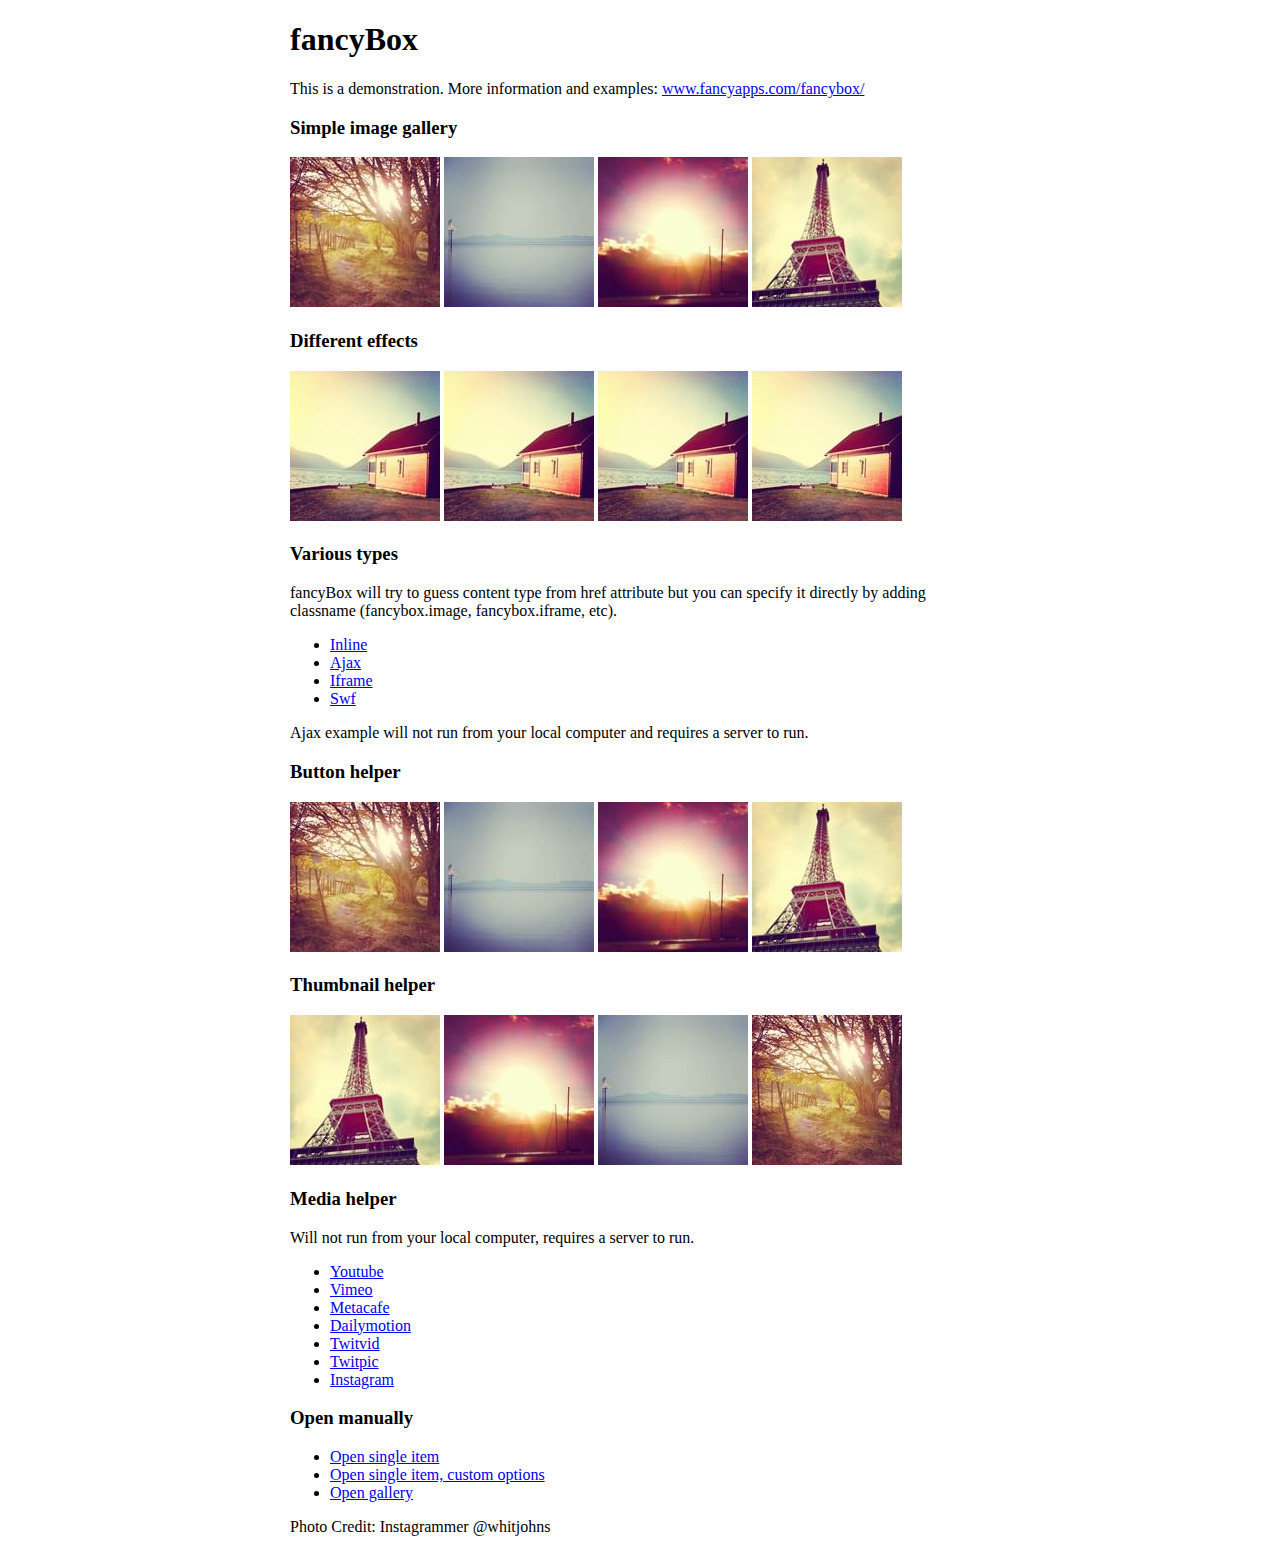
<file: assets/js/fancybox/demo/index.html>
<!DOCTYPE html>
<html>
<head>
	<title>fancyBox - Fancy jQuery Lightbox Alternative | Demonstration</title>
	<meta http-equiv="Content-Type" content="text/html; charset=UTF-8" />

	<!-- Add jQuery library -->
	<script type="text/javascript" src="../lib/jquery-1.10.1.min.js"></script>

	<!-- Add mousewheel plugin (this is optional) -->
	<script type="text/javascript" src="../lib/jquery.mousewheel-3.0.6.pack.js"></script>

	<!-- Add fancyBox main JS and CSS files -->
	<script type="text/javascript" src="../source/jquery.fancybox.js?v=2.1.5"></script>
	<link rel="stylesheet" type="text/css" href="../source/jquery.fancybox.css?v=2.1.5" media="screen" />

	<!-- Add Button helper (this is optional) -->
	<link rel="stylesheet" type="text/css" href="../source/helpers/jquery.fancybox-buttons.css?v=1.0.5" />
	<script type="text/javascript" src="../source/helpers/jquery.fancybox-buttons.js?v=1.0.5"></script>

	<!-- Add Thumbnail helper (this is optional) -->
	<link rel="stylesheet" type="text/css" href="../source/helpers/jquery.fancybox-thumbs.css?v=1.0.7" />
	<script type="text/javascript" src="../source/helpers/jquery.fancybox-thumbs.js?v=1.0.7"></script>

	<!-- Add Media helper (this is optional) -->
	<script type="text/javascript" src="../source/helpers/jquery.fancybox-media.js?v=1.0.6"></script>

	<script type="text/javascript">
		$(document).ready(function() {
			/*
			 *  Simple image gallery. Uses default settings
			 */

			$('.fancybox').fancybox();

			/*
			 *  Different effects
			 */

			// Change title type, overlay closing speed
			$(".fancybox-effects-a").fancybox({
				helpers: {
					title : {
						type : 'outside'
					},
					overlay : {
						speedOut : 0
					}
				}
			});

			// Disable opening and closing animations, change title type
			$(".fancybox-effects-b").fancybox({
				openEffect  : 'none',
				closeEffect	: 'none',

				helpers : {
					title : {
						type : 'over'
					}
				}
			});

			// Set custom style, close if clicked, change title type and overlay color
			$(".fancybox-effects-c").fancybox({
				wrapCSS    : 'fancybox-custom',
				closeClick : true,

				openEffect : 'none',

				helpers : {
					title : {
						type : 'inside'
					},
					overlay : {
						css : {
							'background' : 'rgba(238,238,238,0.85)'
						}
					}
				}
			});

			// Remove padding, set opening and closing animations, close if clicked and disable overlay
			$(".fancybox-effects-d").fancybox({
				padding: 0,

				openEffect : 'elastic',
				openSpeed  : 150,

				closeEffect : 'elastic',
				closeSpeed  : 150,

				closeClick : true,

				helpers : {
					overlay : null
				}
			});

			/*
			 *  Button helper. Disable animations, hide close button, change title type and content
			 */

			$('.fancybox-buttons').fancybox({
				openEffect  : 'none',
				closeEffect : 'none',

				prevEffect : 'none',
				nextEffect : 'none',

				closeBtn  : false,

				helpers : {
					title : {
						type : 'inside'
					},
					buttons	: {}
				},

				afterLoad : function() {
					this.title = 'Image ' + (this.index + 1) + ' of ' + this.group.length + (this.title ? ' - ' + this.title : '');
				}
			});


			/*
			 *  Thumbnail helper. Disable animations, hide close button, arrows and slide to next gallery item if clicked
			 */

			$('.fancybox-thumbs').fancybox({
				prevEffect : 'none',
				nextEffect : 'none',

				closeBtn  : false,
				arrows    : false,
				nextClick : true,

				helpers : {
					thumbs : {
						width  : 50,
						height : 50
					}
				}
			});

			/*
			 *  Media helper. Group items, disable animations, hide arrows, enable media and button helpers.
			*/
			$('.fancybox-media')
				.attr('rel', 'media-gallery')
				.fancybox({
					openEffect : 'none',
					closeEffect : 'none',
					prevEffect : 'none',
					nextEffect : 'none',

					arrows : false,
					helpers : {
						media : {},
						buttons : {}
					}
				});

			/*
			 *  Open manually
			 */

			$("#fancybox-manual-a").click(function() {
				$.fancybox.open('1_b.jpg');
			});

			$("#fancybox-manual-b").click(function() {
				$.fancybox.open({
					href : 'iframe.html',
					type : 'iframe',
					padding : 5
				});
			});

			$("#fancybox-manual-c").click(function() {
				$.fancybox.open([
					{
						href : '1_b.jpg',
						title : 'My title'
					}, {
						href : '2_b.jpg',
						title : '2nd title'
					}, {
						href : '3_b.jpg'
					}
				], {
					helpers : {
						thumbs : {
							width: 75,
							height: 50
						}
					}
				});
			});


		});
	</script>
	<style type="text/css">
		.fancybox-custom .fancybox-skin {
			box-shadow: 0 0 50px #222;
		}

		body {
			max-width: 700px;
			margin: 0 auto;
		}
	</style>
</head>
<body>
	<h1>fancyBox</h1>

	<p>This is a demonstration. More information and examples: <a href="http://fancyapps.com/fancybox/">www.fancyapps.com/fancybox/</a></p>

	<h3>Simple image gallery</h3>
	<p>
		<a class="fancybox" href="1_b.jpg" data-fancybox-group="gallery" title="Lorem ipsum dolor sit amet"><img src="1_s.jpg" alt="" /></a>

		<a class="fancybox" href="2_b.jpg" data-fancybox-group="gallery" title="Etiam quis mi eu elit temp"><img src="2_s.jpg" alt="" /></a>

		<a class="fancybox" href="3_b.jpg" data-fancybox-group="gallery" title="Cras neque mi, semper leon"><img src="3_s.jpg" alt="" /></a>

		<a class="fancybox" href="4_b.jpg" data-fancybox-group="gallery" title="Sed vel sapien vel sem uno"><img src="4_s.jpg" alt="" /></a>
	</p>

	<h3>Different effects</h3>
	<p>
		<a class="fancybox-effects-a" href="5_b.jpg" title="Lorem ipsum dolor sit amet, consectetur adipiscing elit"><img src="5_s.jpg" alt="" /></a>

		<a class="fancybox-effects-b" href="5_b.jpg" title="Lorem ipsum dolor sit amet, consectetur adipiscing elit"><img src="5_s.jpg" alt="" /></a>

		<a class="fancybox-effects-c" href="5_b.jpg" title="Lorem ipsum dolor sit amet, consectetur adipiscing elit"><img src="5_s.jpg" alt="" /></a>

		<a class="fancybox-effects-d" href="5_b.jpg" title="Lorem ipsum dolor sit amet, consectetur adipiscing elit"><img src="5_s.jpg" alt="" /></a>
	</p>

	<h3>Various types</h3>
	<p>
		fancyBox will try to guess content type from href attribute but you can specify it directly by adding classname (fancybox.image, fancybox.iframe, etc).
	</p>
	<ul>
		<li><a class="fancybox" href="#inline1" title="Lorem ipsum dolor sit amet">Inline</a></li>
		<li><a class="fancybox fancybox.ajax" href="ajax.txt">Ajax</a></li>
		<li><a class="fancybox fancybox.iframe" href="iframe.html">Iframe</a></li>
		<li><a class="fancybox" href="http://www.adobe.com/jp/events/cs3_web_edition_tour/swfs/perform.swf">Swf</a></li>
	</ul>

	<div id="inline1" style="width:400px;display: none;">
		<h3>Etiam quis mi eu elit</h3>
		<p>
			Lorem ipsum dolor sit amet, consectetur adipiscing elit. Etiam quis mi eu elit tempor facilisis id et neque. Nulla sit amet sem sapien. Vestibulum imperdiet porta ante ac ornare. Nulla et lorem eu nibh adipiscing ultricies nec at lacus. Cras laoreet ultricies sem, at blandit mi eleifend aliquam. Nunc enim ipsum, vehicula non pretium varius, cursus ac tortor. Vivamus fringilla congue laoreet. Quisque ultrices sodales orci, quis rhoncus justo auctor in. Phasellus dui eros, bibendum eu feugiat ornare, faucibus eu mi. Nunc aliquet tempus sem, id aliquam diam varius ac. Maecenas nisl nunc, molestie vitae eleifend vel, iaculis sed magna. Aenean tempus lacus vitae orci posuere porttitor eget non felis. Donec lectus elit, aliquam nec eleifend sit amet, vestibulum sed nunc.
		</p>
	</div>

	<p>
		Ajax example will not run from your local computer and requires a server to run.
	</p>

	<h3>Button helper</h3>
	<p>
		<a class="fancybox-buttons" data-fancybox-group="button" href="1_b.jpg"><img src="1_s.jpg" alt="" /></a>

		<a class="fancybox-buttons" data-fancybox-group="button" href="2_b.jpg"><img src="2_s.jpg" alt="" /></a>

		<a class="fancybox-buttons" data-fancybox-group="button" href="3_b.jpg"><img src="3_s.jpg" alt="" /></a>

		<a class="fancybox-buttons" data-fancybox-group="button" href="4_b.jpg"><img src="4_s.jpg" alt="" /></a>
	</p>

	<h3>Thumbnail helper</h3>
	<p>
		<a class="fancybox-thumbs" data-fancybox-group="thumb" href="4_b.jpg"><img src="4_s.jpg" alt="" /></a>

		<a class="fancybox-thumbs" data-fancybox-group="thumb" href="3_b.jpg"><img src="3_s.jpg" alt="" /></a>

		<a class="fancybox-thumbs" data-fancybox-group="thumb" href="2_b.jpg"><img src="2_s.jpg" alt="" /></a>

		<a class="fancybox-thumbs" data-fancybox-group="thumb" href="1_b.jpg"><img src="1_s.jpg" alt="" /></a>
	</p>

	<h3>Media helper</h3>
	<p>
		Will not run from your local computer, requires a server to run.
	</p>

	<ul>
		<li><a class="fancybox-media" href="http://www.youtube.com/watch?v=opj24KnzrWo">Youtube</a></li>
		<li><a class="fancybox-media" href="http://vimeo.com/47480346">Vimeo</a></li>
		<li><a class="fancybox-media" href="http://www.metacafe.com/watch/7635964/">Metacafe</a></li>
		<li><a class="fancybox-media" href="http://www.dailymotion.com/video/xoeylt_electric-guest-this-head-i-hold_music">Dailymotion</a></li>
		<li><a class="fancybox-media" href="http://twitvid.com/QY7MD">Twitvid</a></li>
		<li><a class="fancybox-media" href="http://twitpic.com/7p93st">Twitpic</a></li>
		<li><a class="fancybox-media" href="http://instagr.am/p/IejkuUGxQn">Instagram</a></li>
	</ul>

	<h3>Open manually</h3>
	<ul>
		<li><a id="fancybox-manual-a" href="javascript:;">Open single item</a></li>
		<li><a id="fancybox-manual-b" href="javascript:;">Open single item, custom options</a></li>
		<li><a id="fancybox-manual-c" href="javascript:;">Open gallery</a></li>
	</ul>

	<p>
		Photo Credit: Instagrammer @whitjohns
	</p>
</body>
</html>
</file>
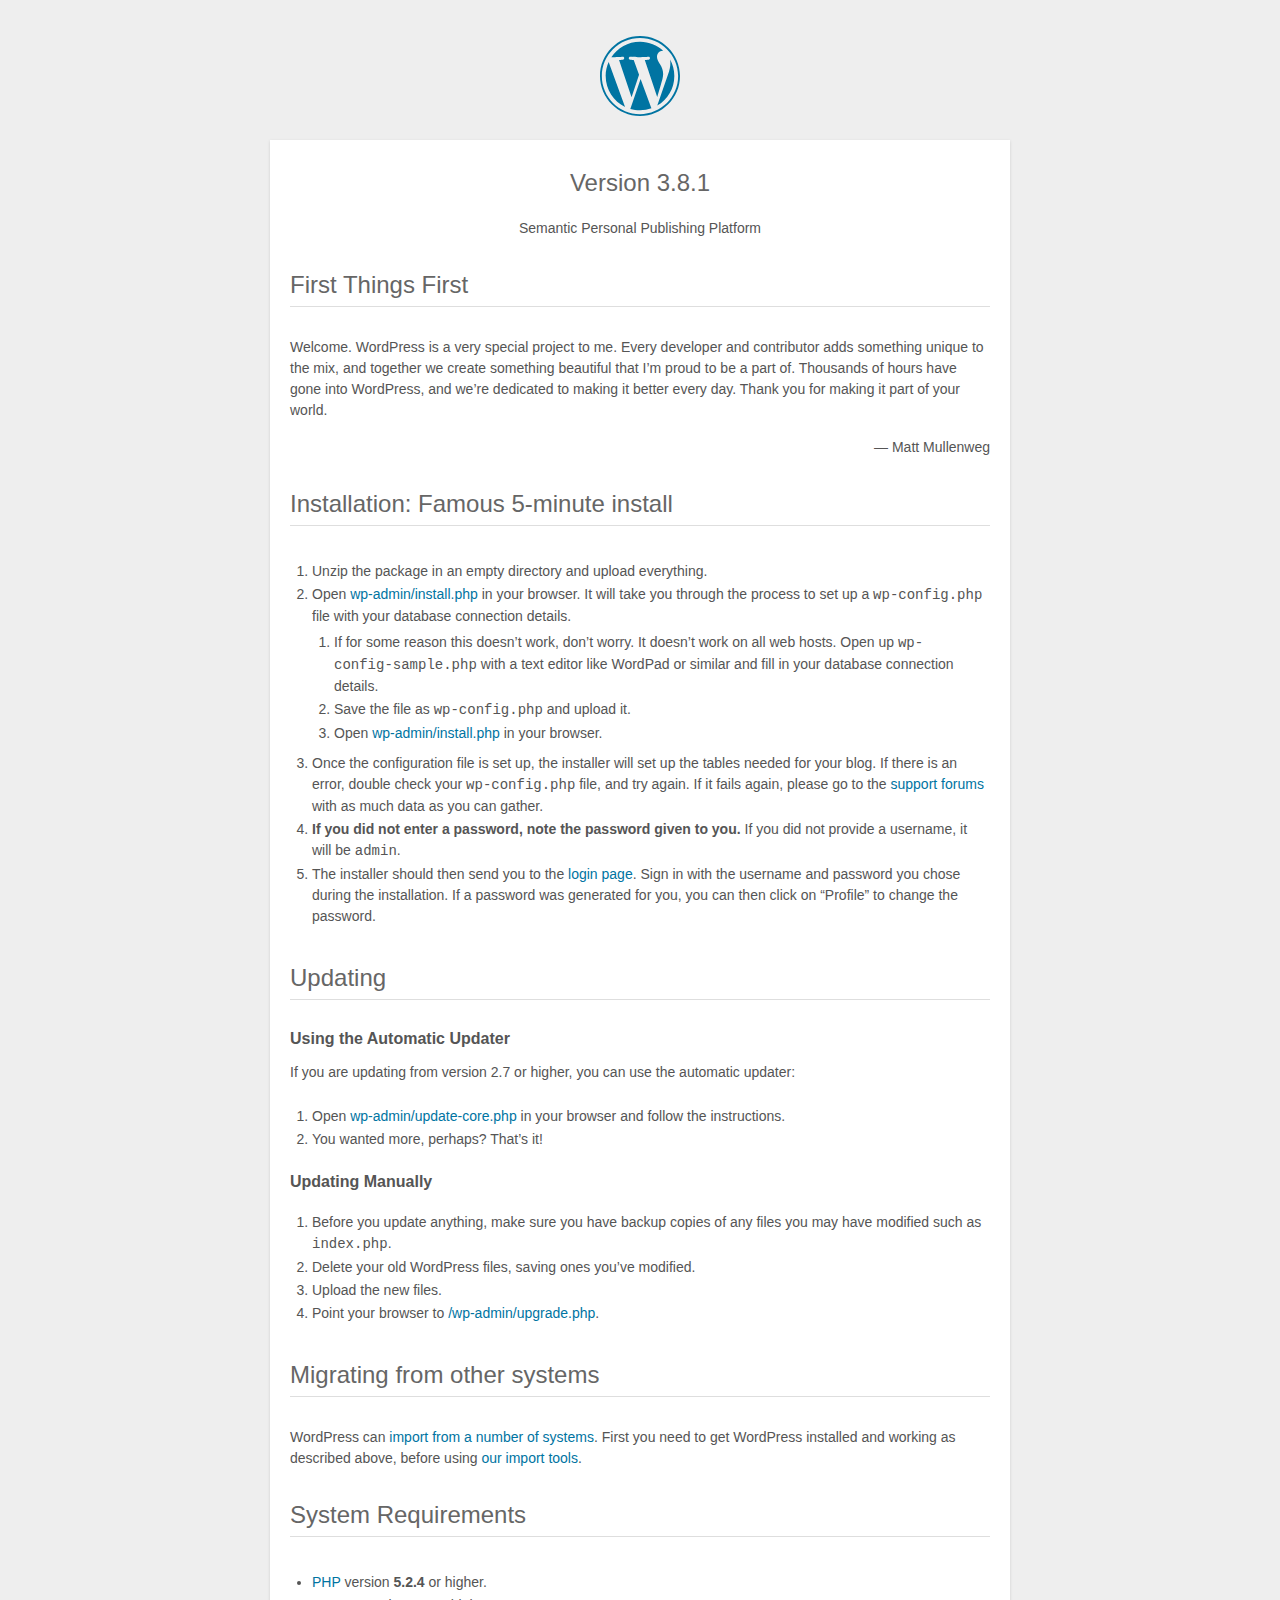
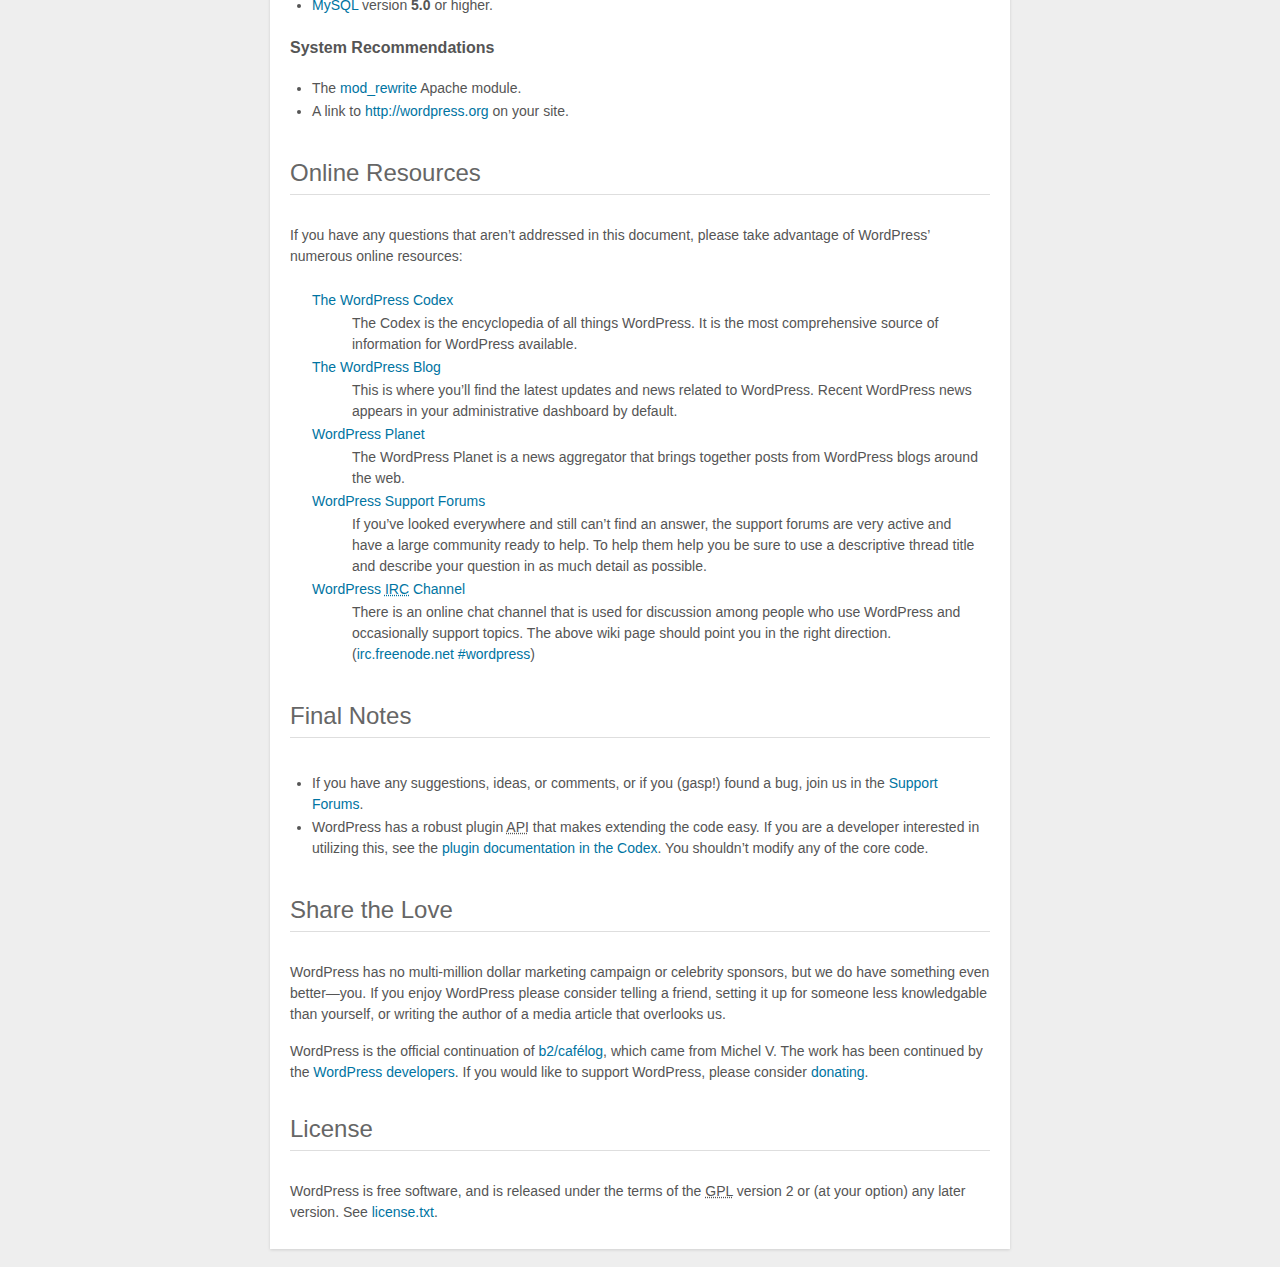
<file: blog/readme.html>
<!DOCTYPE html>
<html>
<head>
	<meta name="viewport" content="width=device-width" />
	<meta http-equiv="Content-Type" content="text/html; charset=utf-8" />
	<title>WordPress &#8250; ReadMe</title>
	<link rel="stylesheet" href="wp-admin/css/install.css?ver=20100228" type="text/css" />
</head>
<body>
<h1 id="logo">
	<a href="http://wordpress.org/"><img alt="WordPress" src="wp-admin/images/wordpress-logo.png" /></a>
	<br /> Version 3.8.1
</h1>
<p style="text-align: center">Semantic Personal Publishing Platform</p>

<h1>First Things First</h1>
<p>Welcome. WordPress is a very special project to me. Every developer and contributor adds something unique to the mix, and together we create something beautiful that I&#8217;m proud to be a part of. Thousands of hours have gone into WordPress, and we&#8217;re dedicated to making it better every day. Thank you for making it part of your world.</p>
<p style="text-align: right">&#8212; Matt Mullenweg</p>

<h1>Installation: Famous 5-minute install</h1>
<ol>
	<li>Unzip the package in an empty directory and upload everything.</li>
	<li>Open <span class="file"><a href="wp-admin/install.php">wp-admin/install.php</a></span> in your browser. It will take you through the process to set up a <code>wp-config.php</code> file with your database connection details.
		<ol>
			<li>If for some reason this doesn&#8217;t work, don&#8217;t worry. It doesn&#8217;t work on all web hosts. Open up <code>wp-config-sample.php</code> with a text editor like WordPad or similar and fill in your database connection details.</li>
			<li>Save the file as <code>wp-config.php</code> and upload it.</li>
			<li>Open <span class="file"><a href="wp-admin/install.php">wp-admin/install.php</a></span> in your browser.</li>
		</ol>
	</li>
	<li>Once the configuration file is set up, the installer will set up the tables needed for your blog. If there is an error, double check your <code>wp-config.php</code> file, and try again. If it fails again, please go to the <a href="http://wordpress.org/support/" title="WordPress support">support forums</a> with as much data as you can gather.</li>
	<li><strong>If you did not enter a password, note the password given to you.</strong> If you did not provide a username, it will be <code>admin</code>.</li>
	<li>The installer should then send you to the <a href="wp-login.php">login page</a>. Sign in with the username and password you chose during the installation. If a password was generated for you, you can then click on &#8220;Profile&#8221; to change the password.</li>
</ol>

<h1>Updating</h1>
<h2>Using the Automatic Updater</h2>
<p>If you are updating from version 2.7 or higher, you can use the automatic updater:</p>
<ol>
	<li>Open <span class="file"><a href="wp-admin/update-core.php">wp-admin/update-core.php</a></span> in your browser and follow the instructions.</li>
	<li>You wanted more, perhaps? That&#8217;s it!</li>
</ol>

<h2>Updating Manually</h2>
<ol>
	<li>Before you update anything, make sure you have backup copies of any files you may have modified such as <code>index.php</code>.</li>
	<li>Delete your old WordPress files, saving ones you&#8217;ve modified.</li>
	<li>Upload the new files.</li>
	<li>Point your browser to <span class="file"><a href="wp-admin/upgrade.php">/wp-admin/upgrade.php</a>.</span></li>
</ol>

<h1>Migrating from other systems</h1>
<p>WordPress can <a href="http://codex.wordpress.org/Importing_Content">import from a number of systems</a>. First you need to get WordPress installed and working as described above, before using <a href="wp-admin/import.php" title="Import to WordPress">our import tools</a>.</p>

<h1>System Requirements</h1>
<ul>
	<li><a href="http://php.net/">PHP</a> version <strong>5.2.4</strong> or higher.</li>
	<li><a href="http://www.mysql.com/">MySQL</a> version <strong>5.0</strong> or higher.</li>
</ul>

<h2>System Recommendations</h2>
<ul>
	<li>The <a href="http://httpd.apache.org/docs/2.2/mod/mod_rewrite.html">mod_rewrite</a> Apache module.</li>
	<li>A link to <a href="http://wordpress.org/">http://wordpress.org</a> on your site.</li>
</ul>

<h1>Online Resources</h1>
<p>If you have any questions that aren&#8217;t addressed in this document, please take advantage of WordPress&#8217; numerous online resources:</p>
<dl>
	<dt><a href="http://codex.wordpress.org/">The WordPress Codex</a></dt>
		<dd>The Codex is the encyclopedia of all things WordPress. It is the most comprehensive source of information for WordPress available.</dd>
	<dt><a href="http://wordpress.org/news/">The WordPress Blog</a></dt>
		<dd>This is where you&#8217;ll find the latest updates and news related to WordPress. Recent WordPress news appears in your administrative dashboard by default.</dd>
	<dt><a href="http://planet.wordpress.org/">WordPress Planet</a></dt>
		<dd>The WordPress Planet is a news aggregator that brings together posts from WordPress blogs around the web.</dd>
	<dt><a href="http://wordpress.org/support/">WordPress Support Forums</a></dt>
		<dd>If you&#8217;ve looked everywhere and still can&#8217;t find an answer, the support forums are very active and have a large community ready to help. To help them help you be sure to use a descriptive thread title and describe your question in as much detail as possible.</dd>
	<dt><a href="http://codex.wordpress.org/IRC">WordPress <abbr title="Internet Relay Chat">IRC</abbr> Channel</a></dt>
		<dd>There is an online chat channel that is used for discussion among people who use WordPress and occasionally support topics. The above wiki page should point you in the right direction. (<a href="irc://irc.freenode.net/wordpress">irc.freenode.net #wordpress</a>)</dd>
</dl>

<h1>Final Notes</h1>
<ul>
	<li>If you have any suggestions, ideas, or comments, or if you (gasp!) found a bug, join us in the <a href="http://wordpress.org/support/">Support Forums</a>.</li>
	<li>WordPress has a robust plugin <abbr title="application programming interface">API</abbr> that makes extending the code easy. If you are a developer interested in utilizing this, see the <a href="http://codex.wordpress.org/Plugin_API" title="WordPress plugin API">plugin documentation in the Codex</a>. You shouldn&#8217;t modify any of the core code.</li>
</ul>

<h1>Share the Love</h1>
<p>WordPress has no multi-million dollar marketing campaign or celebrity sponsors, but we do have something even better&#8212;you. If you enjoy WordPress please consider telling a friend, setting it up for someone less knowledgable than yourself, or writing the author of a media article that overlooks us.</p>

<p>WordPress is the official continuation of <a href="http://cafelog.com/">b2/caf&#233;log</a>, which came from Michel V. The work has been continued by the <a href="http://wordpress.org/about/">WordPress developers</a>. If you would like to support WordPress, please consider <a href="http://wordpress.org/donate/" title="Donate to WordPress">donating</a>.</p>

<h1>License</h1>
<p>WordPress is free software, and is released under the terms of the <abbr title="GNU General Public License">GPL</abbr> version 2 or (at your option) any later version. See <a href="license.txt">license.txt</a>.</p>

</body>
</html>
</file>
<file: blog/wp-admin/css/install.css>
html {
	background: #eee;
	margin: 0 20px;
}

body {
	background: #fff;
	color: #555;
	font-family: "Open Sans", sans-serif;
	margin: 140px auto 25px;
	padding: 20px 20px 10px 20px;
	max-width: 700px;
	-webkit-font-smoothing: subpixel-antialiased;
	-webkit-box-shadow: 0 1px 3px rgba(0,0,0,0.13);
	box-shadow: 0 1px 3px rgba(0,0,0,0.13);
}

a {
	color: #0074a2;
	text-decoration: none;
}

a:hover {
	color: #2ea2cc;
}

h1 {
	border-bottom: 1px solid #dedede;
	clear: both;
	color: #666;
	font-size: 24px;
	margin: 30px 0;
	padding: 0;
	padding-bottom: 7px;
	font-weight: normal;
}

h2 {
	font-size: 16px;
}

p, li, dd, dt {
	padding-bottom: 2px;
	font-size: 14px;
	line-height: 1.5;
}

code, .code {
	font-family: Consolas, Monaco, monospace;
}

ul, ol, dl {
	padding: 5px 5px 5px 22px;
}

a img {
	border:0
}
abbr {
	border: 0;
	font-variant: normal;
}
#logo {
	margin: 6px 0 14px 0;
	border-bottom: none;
	text-align:center
}
#logo a {
	background-image: url('../images/w-logo-blue.png?ver=20131202');
	background-image: none, url('../images/wordpress-logo.svg?ver=20131107');
	background-size: 80px 80px;
	background-position: center top;
	background-repeat: no-repeat;
	color: #999;
	height: 80px;
	font-size: 20px;
	font-weight: normal;
	line-height: 1.3em;
	margin: -130px auto 25px;
	padding: 0;
	text-decoration: none;
	width: 80px;
	text-indent: -9999px;
	outline: none;
	overflow: hidden;
	display: block;
}
.step {
	margin: 20px 0 15px;
}
.step, th {
	text-align: left;
	padding: 0;
}
.step .button-large {
	font-size: 14px;
}
textarea {
	border: 1px solid #dfdfdf;
	font-family: "Open Sans", sans-serif;
	width: 100%;
	-moz-box-sizing: border-box;
	-webkit-box-sizing: border-box;
	-ms-box-sizing: border-box; /* ie8 only */
	box-sizing: border-box;
}

.form-table {
	border-collapse: collapse;
	margin-top: 1em;
	width: 100%;
}

.form-table td {
	margin-bottom: 9px;
	padding: 10px 20px 10px 0;
	border-bottom: 8px solid #fff;
	font-size: 14px;
	vertical-align: top
}

.form-table th {
	font-size: 14px;
	text-align: left;
	padding: 16px 20px 10px 0;
	width: 140px;
	vertical-align: top;
}

.form-table code {
	line-height: 18px;
	font-size: 14px;
}

.form-table p {
	margin: 4px 0 0 0;
	font-size: 11px;
}

.form-table input {
	line-height: 20px;
	font-size: 15px;
	padding: 3px 5px;
	border: 1px solid #ddd;
	box-shadow: inset 0 1px 2px rgba(0,0,0,0.07);
}

input,
submit {
	font-family: "Open Sans", sans-serif;
}

.form-table input[type=text],
.form-table input[type=password] {
	width: 206px;
}

.form-table th p {
	font-weight: normal;
}

.form-table.install-success td {
	vertical-align: middle;
	padding: 16px 20px 10px 0;
}

.form-table.install-success td p {
	margin: 0;
	font-size: 14px;
}

.form-table.install-success td code {
	margin: 0;
	font-size: 18px;
}

#error-page {
	margin-top: 50px;
}

#error-page p {
	font-size: 14px;
	line-height: 18px;
	margin: 25px 0 20px;
}

#error-page code, .code {
	font-family: Consolas, Monaco, monospace;
}

#pass-strength-result {
	background-color: #eee;
	border-color: #ddd !important;
	border-style: solid;
	border-width: 1px;
	margin: 5px 5px 5px 0;
	padding: 5px;
	text-align: center;
	width: 200px;
	display: none;
}

#pass-strength-result.bad {
	background-color: #ffb78c;
	border-color: #ff853c !important;
}

#pass-strength-result.good {
	background-color: #ffec8b;
	border-color: #ffcc00 !important;
}

#pass-strength-result.short {
	background-color: #ffa0a0;
	border-color: #f04040 !important;
}

#pass-strength-result.strong {
	background-color: #c3ff88;
	border-color: #8dff1c !important;
}

.message {
	border: 1px solid #c00;
	padding: 0.5em 0.7em;
	margin: 5px 0 15px;
	background-color: #ffebe8;
}

/* @noflip */
#dbname,
#uname,
#pwd,
#dbhost,
#prefix,
#user_login,
#admin_email,
#pass1,
#pass2 {
	direction: ltr;
}


/* localization */
body.rtl,
.rtl textarea,
.rtl input,
.rtl submit {
	font-family: Tahoma, sans-serif;
}

:lang(he-il) body.rtl,
:lang(he-il) .rtl textarea,
:lang(he-il) .rtl input,
:lang(he-il) .rtl submit {
	font-family: Arial, sans-serif;
}

@media only screen and (max-width: 799px) {
	body {
		margin-top: 115px;
	}
	#logo a {
		margin: -125px auto 30px;
	}
}

@media screen and ( max-width: 782px ) {

	.form-table {
		margin-top: 0;
	}

	.form-table th,
	.form-table td {
		display: block;
		width: auto;
		vertical-align: middle;
	}

	.form-table th {
		padding: 20px 0 0;
	}

	.form-table td {
		padding: 5px 0;
		border: 0;
		margin: 0;
	}

	textarea,
	input {
		font-size: 16px;
	}

	.form-table td input[type="text"],
	.form-table td input[type="password"],
	.form-table td select,
	.form-table td textarea,
	.form-table span.description {
		width: 100%;
		font-size: 16px;
		line-height: 1.5;
		padding: 7px 10px;
		display: block;
		max-width: none;
		box-sizing: border-box;
		-moz-box-sizing: border-box;
	}

}
</file>
